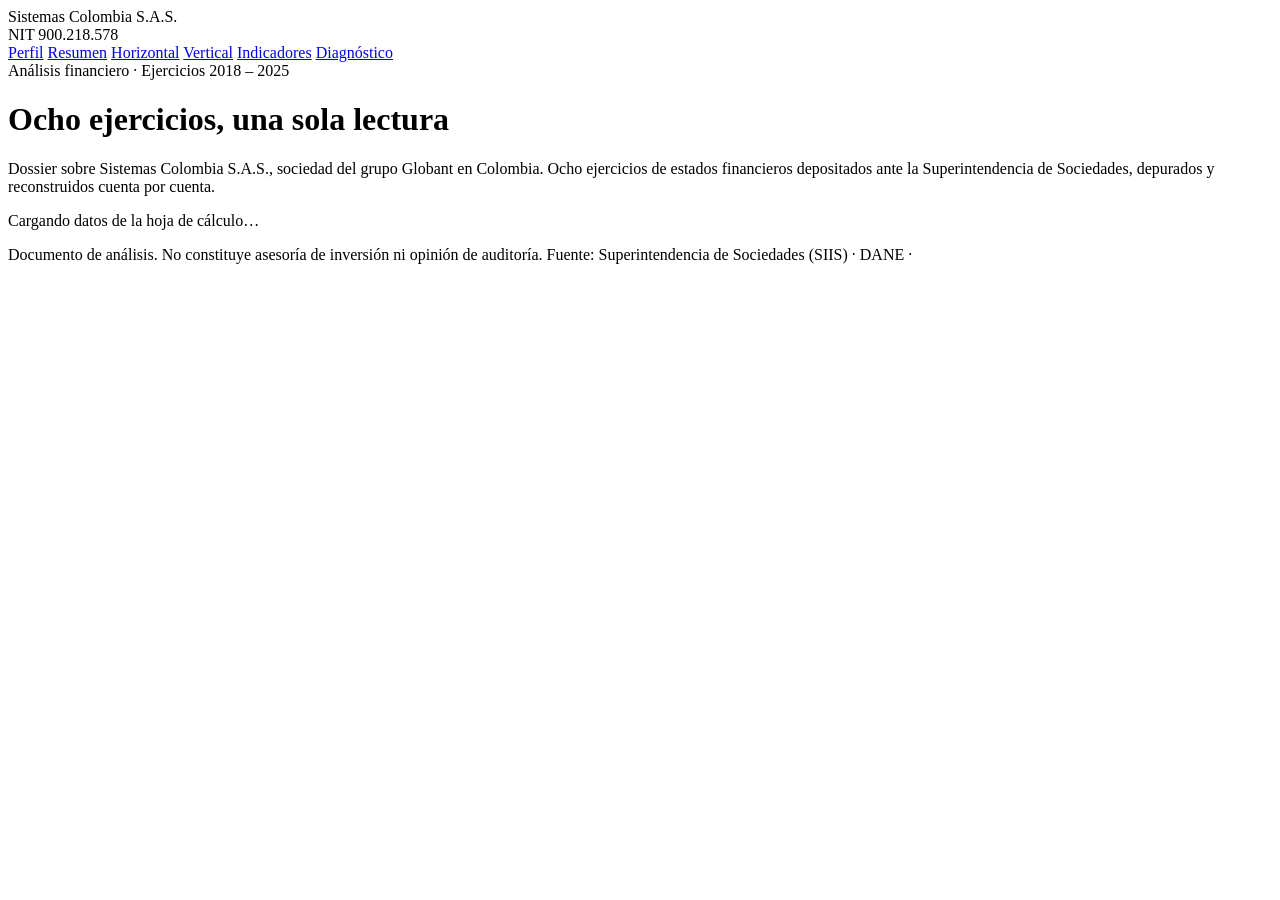
<file: dashboard_globant/apps_script/Index.html>
<!DOCTYPE html>
<html lang="es">
<head>
  <base target="_top">
  <meta charset="utf-8">
  <meta name="viewport" content="width=device-width, initial-scale=1">
  <title>Dossier financiero · Sistemas Colombia S.A.S.</title>
  <?!= include('Styles'); ?>
</head>
<body>

  <!-- ===================== NAVEGACIÓN ===================== -->
  <div class="topnav">
    <div class="wrap topnav-row">
      <div class="brand">
        <!-- El logotipo oficial no se dibuja: se coloca el archivo (CONFIG.LOGO_URL en Code.gs) -->
        <div class="logo-slot" id="logo-slot" aria-label="Espacio para el logotipo oficial"></div>
        <div class="brand-rule"></div>
        <div>
          <div class="brand-name">Sistemas Colombia S.A.S.</div>
          <div class="brand-nit">NIT 900.218.578</div>
        </div>
      </div>
      <nav class="nav" aria-label="Secciones">
        <a href="#perfil">Perfil</a>
        <a href="#resumen">Resumen</a>
        <a href="#horizontal">Horizontal</a>
        <a href="#vertical">Vertical</a>
        <a href="#indicadores">Indicadores</a>
        <a href="#diagnostico">Diagnóstico</a>
      </nav>
    </div>
  </div>

  <!-- ===================== PORTADA ===================== -->
  <header class="hero" id="top">
    <div class="wrap">
      <div class="eyebrow">Análisis financiero · Ejercicios <span id="hero-periodo">2018 – 2025</span></div>
      <h1 id="hero-title">Ocho ejercicios, <span class="hl">una sola lectura</span></h1>
      <p class="lead">Dossier sobre Sistemas Colombia S.A.S., sociedad del grupo Globant en Colombia. Ocho ejercicios de estados financieros depositados ante la Superintendencia de Sociedades, depurados y reconstruidos cuenta por cuenta.</p>
      <div class="meta-strip" id="meta-strip"></div>
    </div>
  </header>

  <div id="estado-carga" class="loading">
    <div class="spinner" aria-hidden="true"></div>
    <p>Cargando datos de la hoja de cálculo…</p>
  </div>
  <div id="estado-error" class="error-box" hidden></div>

  <div id="contenido" hidden>

    <!-- ===================== 01 PERFIL ===================== -->
    <section class="section" id="perfil">
      <div class="wrap">
        <div class="sec-head"><span class="sec-num">01</span><h2>De Buenos Aires a Bogotá</h2></div>
        <p class="sec-lead">Qué es Globant, qué es Sistemas Colombia y por qué no son la misma cosa.</p>
        <div class="row">
          <div class="col-main">
            <div class="prose" id="perfil-prosa"></div>
            <h3 class="h3 mt">Hitos</h3>
            <div class="prov" id="hitos"></div>
          </div>
          <div class="col-side">
            <div class="note warn"><p id="nota-entidad"></p></div>
            <div class="card">
              <div class="label">Ficha de la sociedad</div>
              <dl class="facts" id="facts-empresa"></dl>
            </div>
          </div>
        </div>
      </div>
    </section>

    <section class="band">
      <div class="wrap">
        <div style="flex: 1 1 260px; min-width: 0">
          <div class="band-fig" id="band-fig"></div>
          <div class="band-cap" id="band-cap"></div>
        </div>
        <div style="flex: 999 1 420px; min-width: 0"><p id="band-text"></p></div>
      </div>
    </section>

    <!-- ===================== 02 RESUMEN ===================== -->
    <section class="section" id="resumen">
      <div class="wrap">
        <div class="sec-head"><span class="sec-num">02</span><h2 id="titulo-resumen">Dónde está la compañía</h2></div>
        <p class="sec-lead" id="lead-resumen"></p>
        <div class="kpis" id="kpis-resumen"></div>
        <div class="row tight mt">
          <div class="card col-half">
            <div class="card-title">Ingresos de actividades ordinarias</div>
            <div class="card-sub">Pesos nominales y pesos constantes de <span class="y-base"></span> · miles de millones</div>
            <div class="legend" id="leg-ingresos"></div>
            <div class="chart" id="ch-ingresos"></div>
          </div>
          <div class="card col-half">
            <div class="card-title">Márgenes sobre ingresos</div>
            <div class="card-sub">Bruto, operacional y neto · porcentaje</div>
            <div class="legend" id="leg-margenes"></div>
            <div class="chart" id="ch-margenes"></div>
          </div>
        </div>
      </div>
    </section>

    <!-- ===================== 03 HORIZONTAL ===================== -->
    <section class="section" id="horizontal">
      <div class="wrap">
        <div class="sec-head"><span class="sec-num">03</span><h2>Análisis horizontal</h2></div>
        <p class="sec-lead" id="lead-horizontal"></p>
        <div class="controls">
          <div class="seg" role="group" aria-label="Modo de variación">
            <button type="button" data-var="pct" class="is-active">Variación %</button>
            <button type="button" data-var="abs">Variación absoluta</button>
          </div>
          <div class="seg" role="group" aria-label="Tipo de pesos">
            <button type="button" data-modo="nom">Pesos nominales</button>
            <button type="button" data-modo="real" class="is-active">Pesos de <span class="y-base"></span></button>
          </div>
          <select id="sel-h-periodo" class="select" aria-label="Período"></select>
        </div>
        <div class="tbl-box">
          <div class="tbl-scroll"><table class="tbl" id="tb-h-clave"></table></div>
          <p class="tbl-foot" id="foot-h-clave"></p>
        </div>

        <div class="row mt">
          <div class="card col-half">
            <div class="card-title">Ritmo de crecimiento de los ingresos</div>
            <div class="card-sub">Variación porcentual contra el año anterior · <span class="lbl-modo"></span></div>
            <div class="chart" id="ch-ritmo"></div>
          </div>
          <div class="col-half prose" id="prosa-horizontal"></div>
        </div>

        <div class="card mt">
          <div class="card-title">Crecimiento acumulado</div>
          <div class="card-sub">Índice <span class="y0"></span> = 100 · <span class="lbl-modo"></span>. Por encima de 100 creció; en pesos constantes, creció más que la inflación.</div>
          <div class="legend" id="leg-indice"></div>
          <div class="chart tall" id="ch-indice"></div>
        </div>

        <div class="card mt">
          <div class="card-head-row">
            <div>
              <div class="card-title" id="titulo-cuenta">Evolución por cuenta</div>
              <div class="card-sub">Valor anual y variación contra el año anterior · <span class="lbl-modo"></span></div>
            </div>
            <select id="sel-cuenta" class="select" aria-label="Cuenta"></select>
          </div>
          <div class="row tight">
            <div class="col-half"><div class="chart" id="ch-cuenta-valor"></div></div>
            <div class="col-half"><div class="chart" id="ch-cuenta-var"></div></div>
          </div>
        </div>

        <div class="card mt">
          <div class="card-title">Mapa de variaciones</div>
          <div class="card-sub">Variación % contra el año anterior · <span class="lbl-modo"></span>. Clic en una celda para verla arriba.</div>
          <div class="heat-key" id="heat-key"></div>
          <div class="tbl-scroll"><table class="heat" id="tb-heat"></table></div>
        </div>

        <div class="card mt">
          <div class="card-head-row">
            <div>
              <div class="card-title">Qué movió la utilidad neta</div>
              <div class="card-sub">Puente entre dos ejercicios · <span class="lbl-modo"></span> · miles de millones</div>
            </div>
            <div class="controls" style="margin:0">
              <select id="sel-puente-desde" class="select" aria-label="Año inicial"></select>
              <span class="mono" style="color:var(--ink-3)">→</span>
              <select id="sel-puente-hasta" class="select" aria-label="Año final"></select>
            </div>
          </div>
          <div class="chart tall" id="ch-puente"></div>
        </div>

        <div class="mt">
          <div class="controls">
            <h3 class="h3" style="margin:0 auto 0 0">Tabla completa</h3>
            <div class="seg" role="group" aria-label="Estado">
              <button type="button" data-estado="er" class="is-active">Estado de resultados</button>
              <button type="button" data-estado="esf">Balance</button>
            </div>
            <select id="sel-h-periodo-2" class="select" aria-label="Período de la tabla completa"></select>
          </div>
          <div class="tbl-box">
            <div class="tbl-scroll"><table class="tbl" id="tb-h-full"></table></div>
            <p class="tbl-foot">Cifras en millones de pesos colombianos. Las filas en fondo claro son subtotales.</p>
          </div>
        </div>

      </div>
    </section>

    <!-- ===================== 04 VERTICAL ===================== -->
    <section class="section alt" id="vertical">
      <div class="wrap">
        <div class="sec-head"><span class="sec-num">04</span><h2>Análisis vertical</h2></div>
        <p class="sec-lead">Peso de cada cuenta dentro de su total: en resultados sobre los ingresos ordinarios, en balance sobre el activo total. Mide la estructura, no el ritmo.</p>
        <div class="row tight">
          <div class="card col-half">
            <div class="card-title">Reparto de cada 100 pesos de ingreso</div>
            <div class="card-sub"><span class="vy1"></span> contra <span class="vy2"></span> · porcentaje</div>
            <div id="ch-reparto"></div>
          </div>
          <div class="card col-half">
            <div class="card-title">Composición del activo</div>
            <div class="card-sub">Porcentaje del activo total · <span class="vy1"></span> y <span class="vy2"></span></div>
            <div id="ch-activo"></div>
          </div>
        </div>
        <div class="row mt">
          <div class="col-half prose" id="prosa-vertical-1"></div>
          <div class="col-half prose" id="prosa-vertical-2"></div>
        </div>
        <div class="card mt">
          <div class="card-title">Financiación del activo</div>
          <div class="card-sub">Pasivo corriente, pasivo no corriente y patrimonio · porcentaje del total</div>
          <div id="ch-financiacion"></div>
        </div>
        <h3 class="h3 mt">Estado de resultados comparativo</h3>
        <div class="tbl-box">
          <div class="tbl-scroll"><table class="tbl" id="tb-v-er"></table></div>
          <p class="tbl-foot">Cifras en millones de pesos. AV = % sobre ingresos. Δ pp = cambio en puntos porcentuales del peso.</p>
        </div>
        <h3 class="h3 mt">Estado de situación financiera comparativo</h3>
        <div class="tbl-box">
          <div class="tbl-scroll"><table class="tbl" id="tb-v-esf"></table></div>
          <p class="tbl-foot">Cifras en millones de pesos. Metodología del taller: AV1 = % del subtotal del grupo (corriente o no corriente); AV2 = % del total de activos, del total de pasivos o del total de patrimonio, según el lado.</p>
        </div>
      </div>
    </section>

    <!-- ===================== 05 INDICADORES ===================== -->
    <section class="section" id="indicadores">
      <div class="wrap">
        <div class="sec-head"><span class="sec-num">05</span><h2>Indicadores de salud financiera</h2></div>
        <p class="sec-lead">Los siete indicadores solicitados, más dos complementarios, calculados sobre la serie depurada.</p>
        <div class="note warn" style="margin-bottom:20px"><p id="nota-coinciden"></p></div>
        <div class="kpis" id="kpis-indicadores"></div>
        <div class="tbl-box mt">
          <div class="tbl-scroll"><table class="tbl" id="tb-ind"></table></div>
          <p class="tbl-foot" id="foot-ind"></p>
        </div>
        <div class="row tight mt">
          <div class="card col-half">
            <div class="card-title">Razones de liquidez</div>
            <div class="card-sub">Veces. La prueba ácida coincide con la liquidez corriente y no se dibuja aparte.</div>
            <div class="legend" id="leg-liq"></div>
            <div class="chart" id="ch-liq"></div>
          </div>
          <div class="card col-half">
            <div class="card-title">Capital de trabajo</div>
            <div class="card-sub">Activo corriente − pasivo corriente · <span class="lbl-modo"></span> · miles de millones</div>
            <div class="chart" id="ch-ct"></div>
          </div>
          <div class="card col-half">
            <div class="card-title">Capacidad de endeudamiento</div>
            <div class="card-sub">Activo total ÷ pasivo total · veces</div>
            <div class="chart" id="ch-ce"></div>
          </div>
          <div class="card col-half">
            <div class="card-title">Cobertura de gastos</div>
            <div class="card-sub">Días de costos y gastos operacionales que cubre el activo corriente sin inventarios</div>
            <div class="chart" id="ch-cg"></div>
          </div>
        </div>
      </div>
    </section>

    <!-- ===================== 06 DIAGNÓSTICO ===================== -->
    <section class="section diag" id="diagnostico">
      <div class="wrap">
        <div class="sec-head"><span class="sec-num">06</span><h2>Diagnóstico</h2></div>
        <p class="sec-lead">Qué dicen las tres lecturas juntas.</p>
        <div class="diag-grid" id="diag-grid"></div>
        <div class="emph" id="emph"></div>
      </div>
    </section>
  </div>

  <footer class="footer">
    <div class="wrap">
      <span class="legal">Documento de análisis. No constituye asesoría de inversión ni opinión de auditoría.</span>
      <span>Fuente: Superintendencia de Sociedades (SIIS) · DANE · <span id="pie-generado"></span></span>
    </div>
  </footer>

  <div id="tooltip" class="tooltip" role="tooltip"></div>

  <script>window.LOGO_URL = <?!= JSON.stringify(logoUrl) ?>;</script>
  <?!= include('Charts'); ?>
  <?!= include('JavaScript'); ?>
</body>
</html>
</file>
